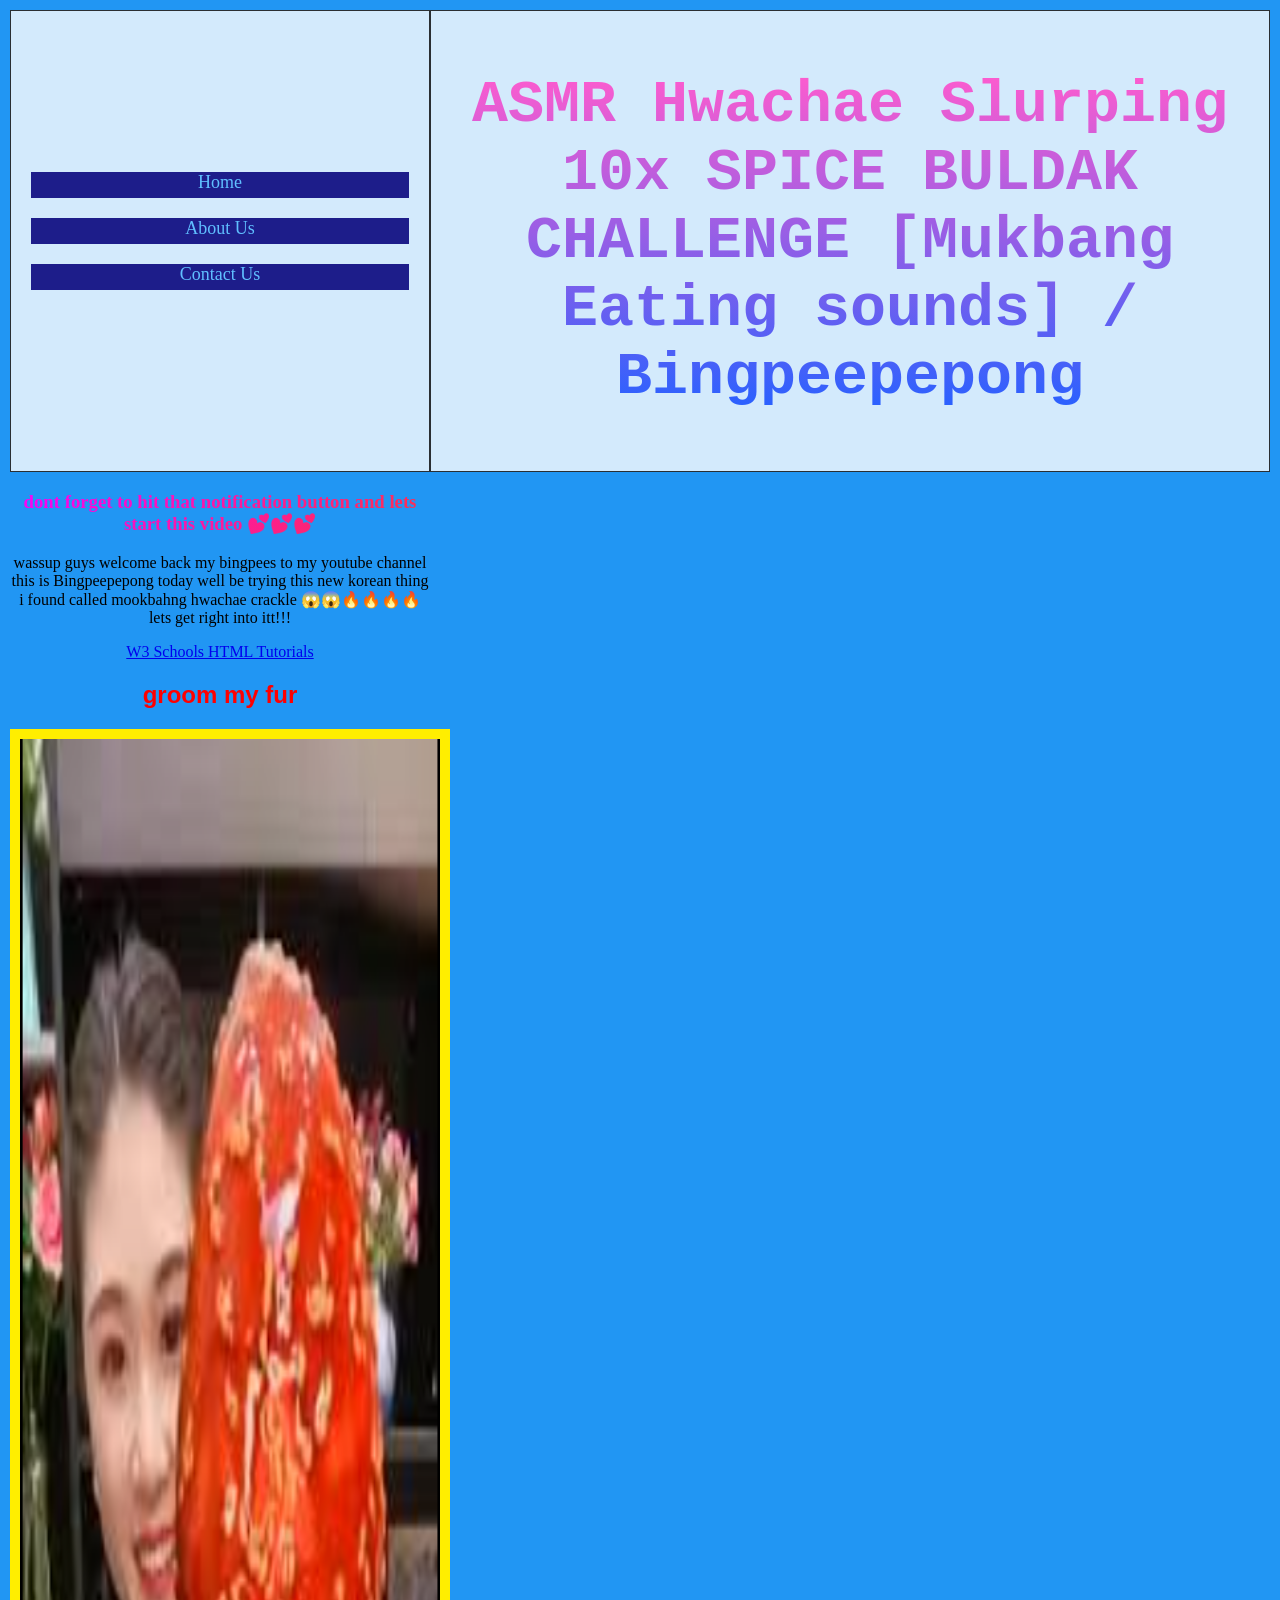
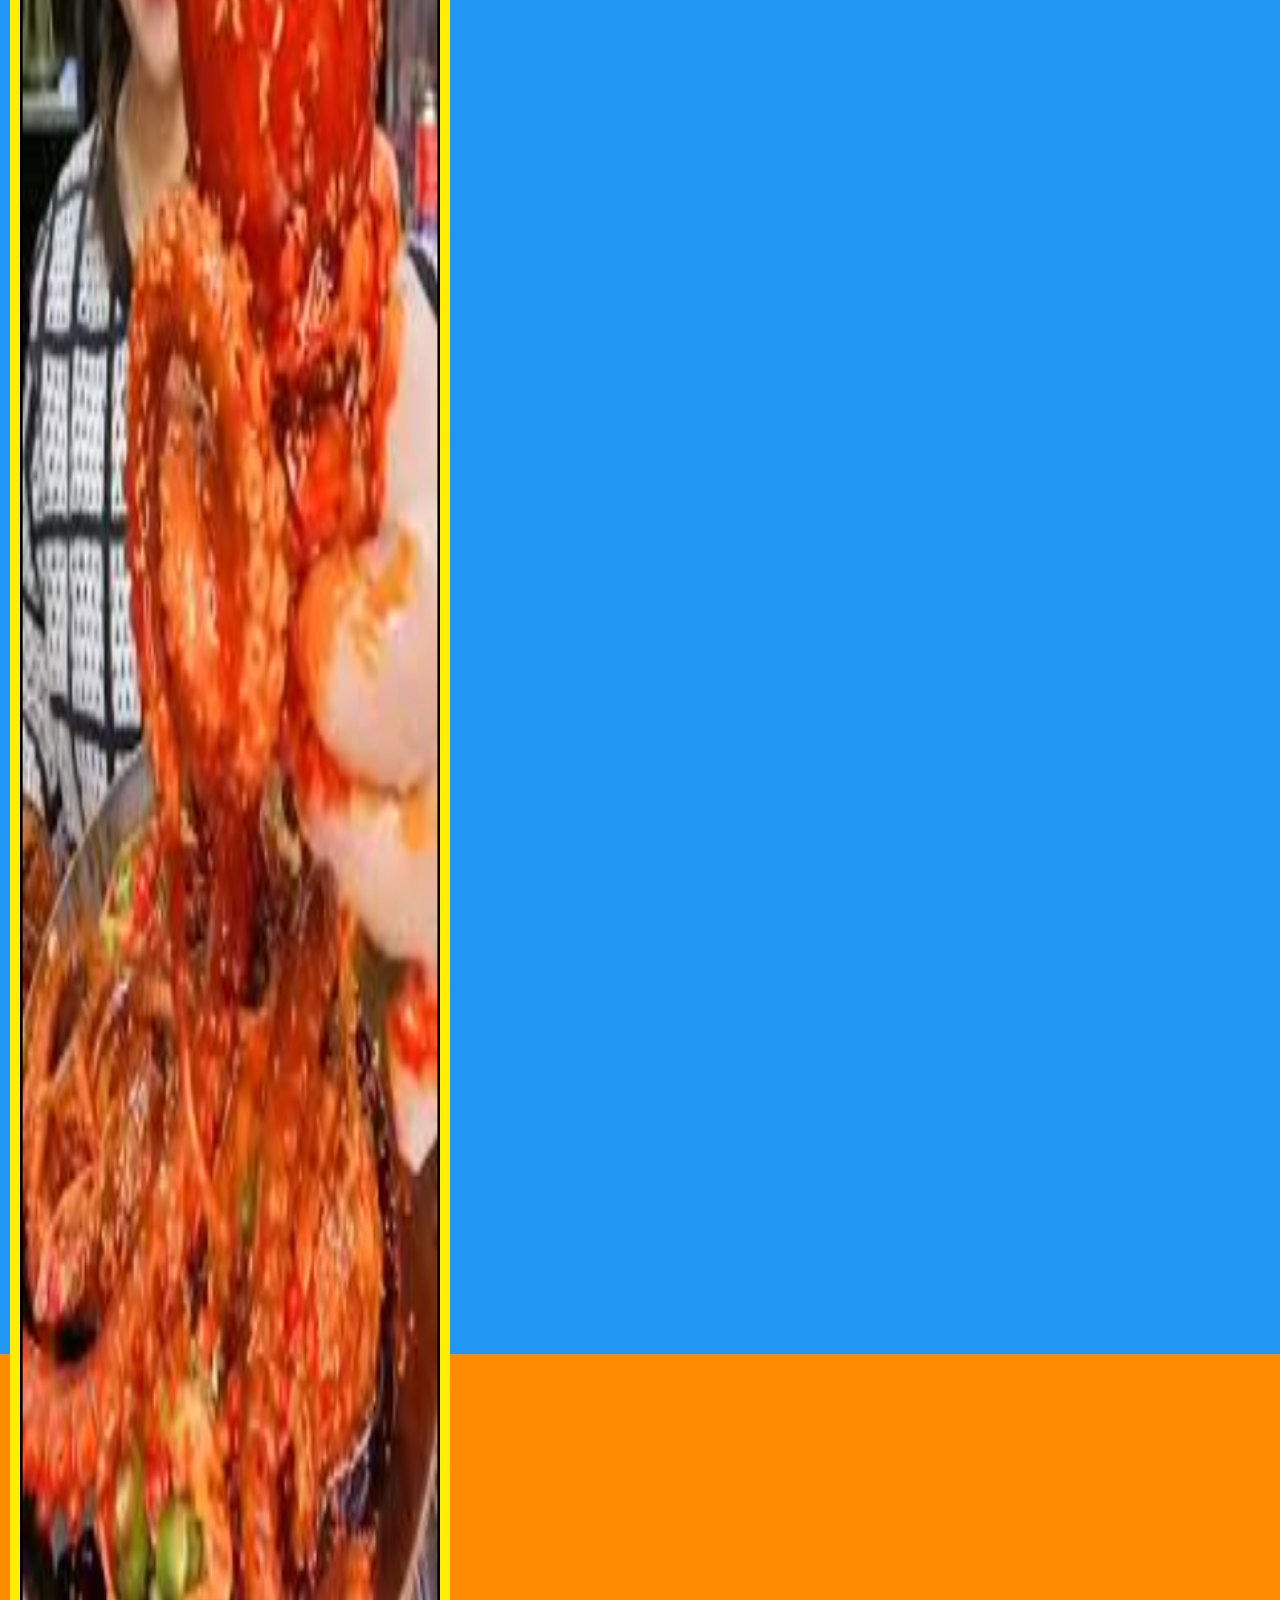
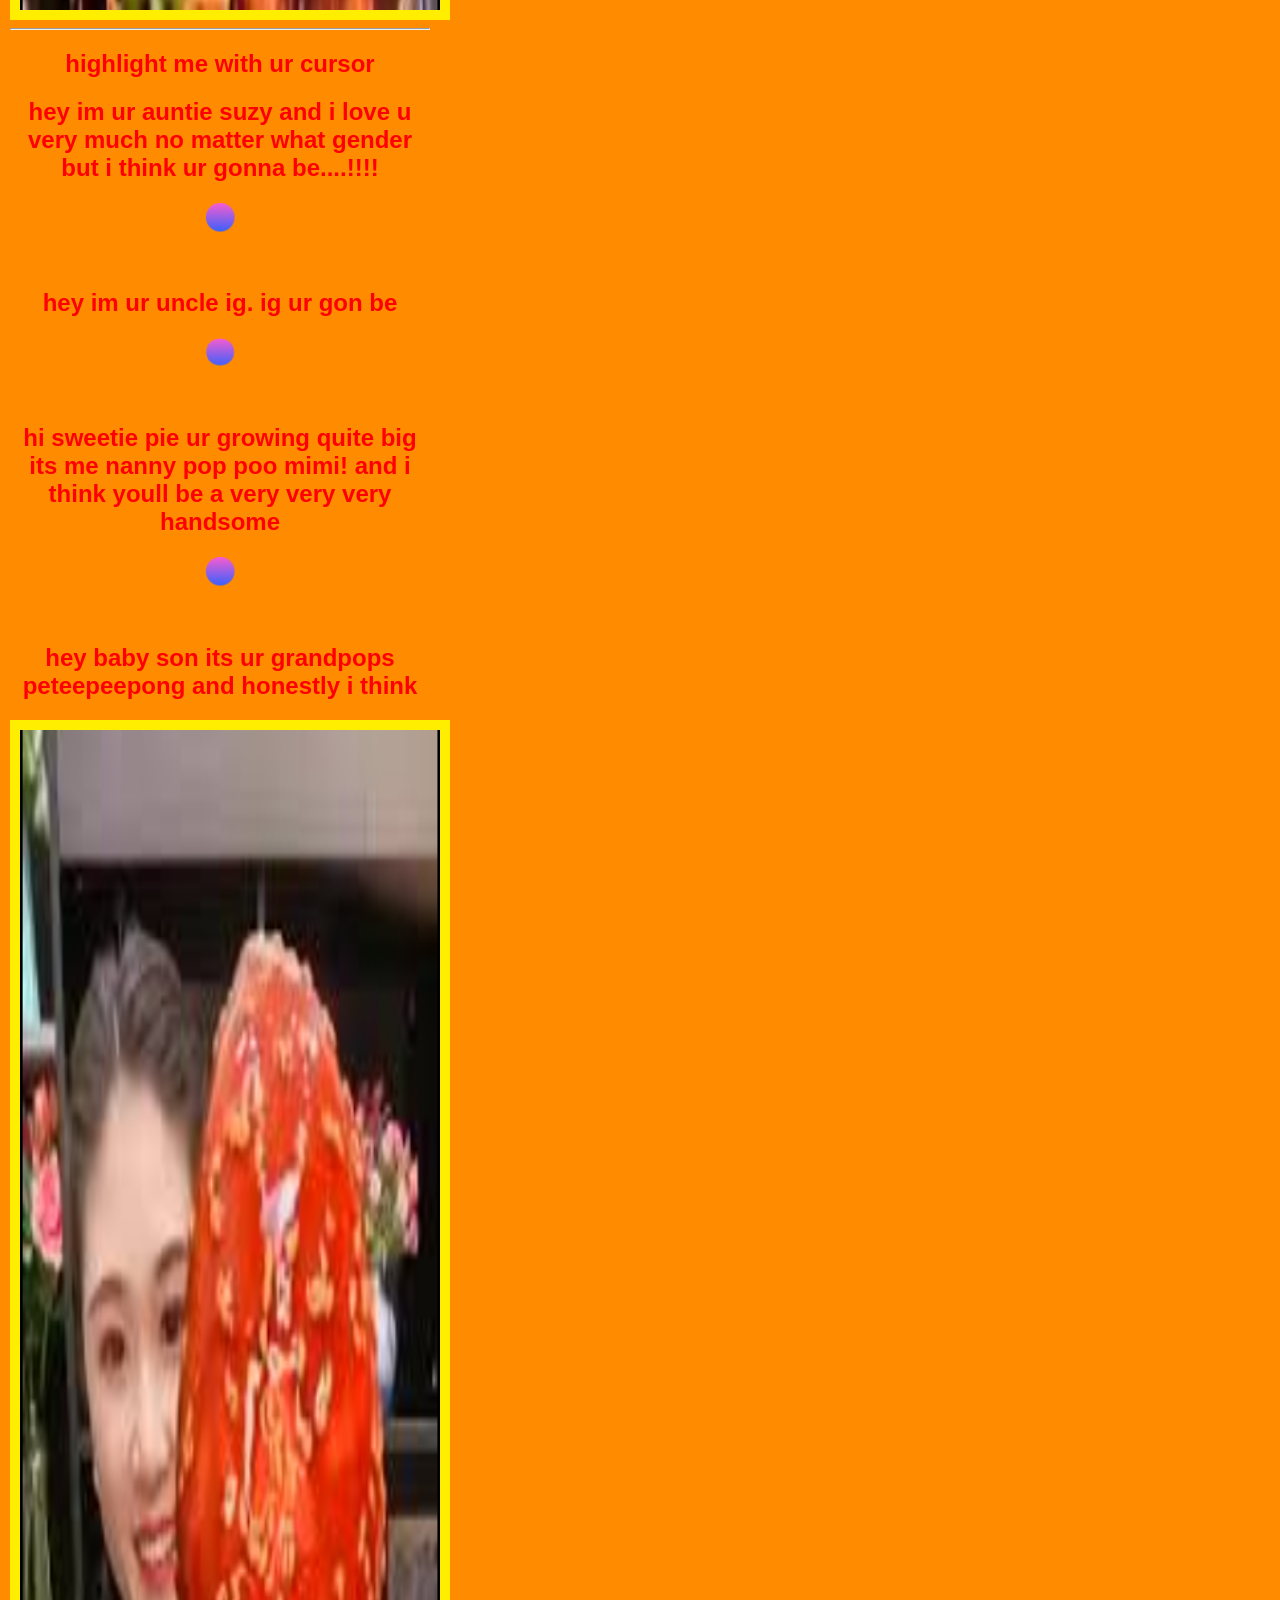
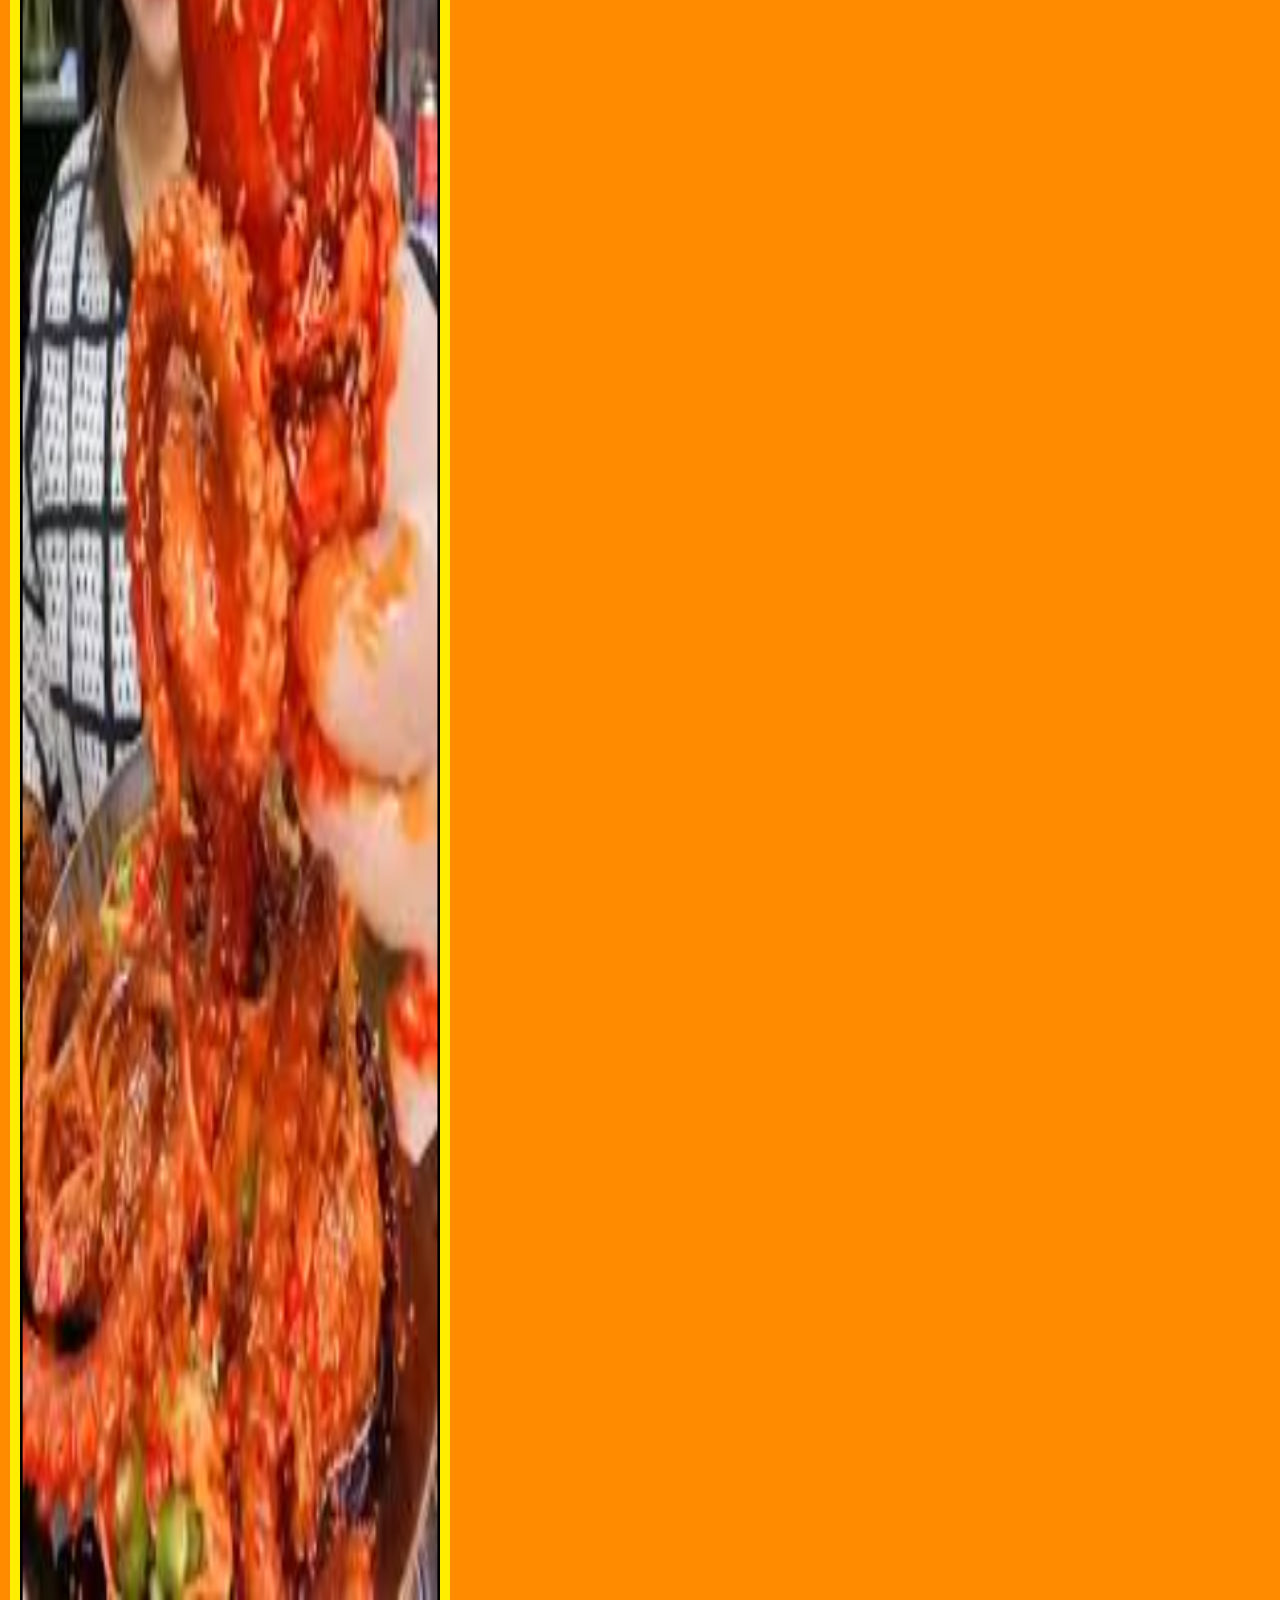
<file: index.html>
<DOCTYPE html>
<html lang="en-AU">
    <head>
        <meta charset="UTF-8">
        <meta name="viewport"
        content="width=device-width,
        initial-scale=1.0">
        <title>Puppy Pals</title>
        <link rel="stylesheet"
        href="style.css">
    </head>
    <body>
        <div class="grid-container">
            <!--Navigation Section-->
            <div class="item">
                <nav> 
                <ul>
                    <li><a href="index.html">Home</a></li>
                    <li><a href="about.html">About Us</a></li>
                    <li><a href="contact.html">Contact Us</a></li>
                </ul>
                </nav>
            </div>

            <!--Heading Section-->
            <div class="item2">
                <h1>ASMR Hwachae Slurping 10x SPICE BULDAK CHALLENGE [Mukbang Eating sounds] / Bingpeepepong</h1>
            </div>

            <!--Content Section-->
            <div class="item3">
                <h3>dont forget to hit that notification button and lets start this video 💕💕💕</h3>
                <p>wassup guys welcome back my bingpees to my youtube channel this is Bingpeepepong today well be trying this new korean thing i found called mookbahng hwachae crackle 😱😱🔥🔥🔥🔥<br/>lets get right into itt!!!<br/> </p>
                <a href="https://www.w3schools.com/html/default.asp"> W3 Schools HTML Tutorials</a>
                <h2>groom my fur</h2>
                <img src="images/mukbang.png", alt="groom my fur dog", style="width:100%; height:100%">
                <hr>
                <h2>highlight me with ur cursor</h2>
                <h2>hey im ur auntie suzy and i love u very much no matter what gender but i think ur gonna be....!!!!</h2>
                <h1>🔵</h1>
                <br>
                <h2>hey im ur uncle ig. ig ur gon be</h2>
                <h1>😉</h1>
                <br>
                <h2>hi sweetie pie ur growing quite big its me nanny pop poo mimi! and i think youll be a very very very handsome</h2>
                <h1>🔴</h1>
                <br>
                <h2>hey baby son its ur grandpops peteepeepong and honestly i think </h2>
                <img src="images/mukbang.png", alt="groom my fur dog", style="width:100%; height:100%">
            </div>

        </div>
    </body>
</html>
</file>
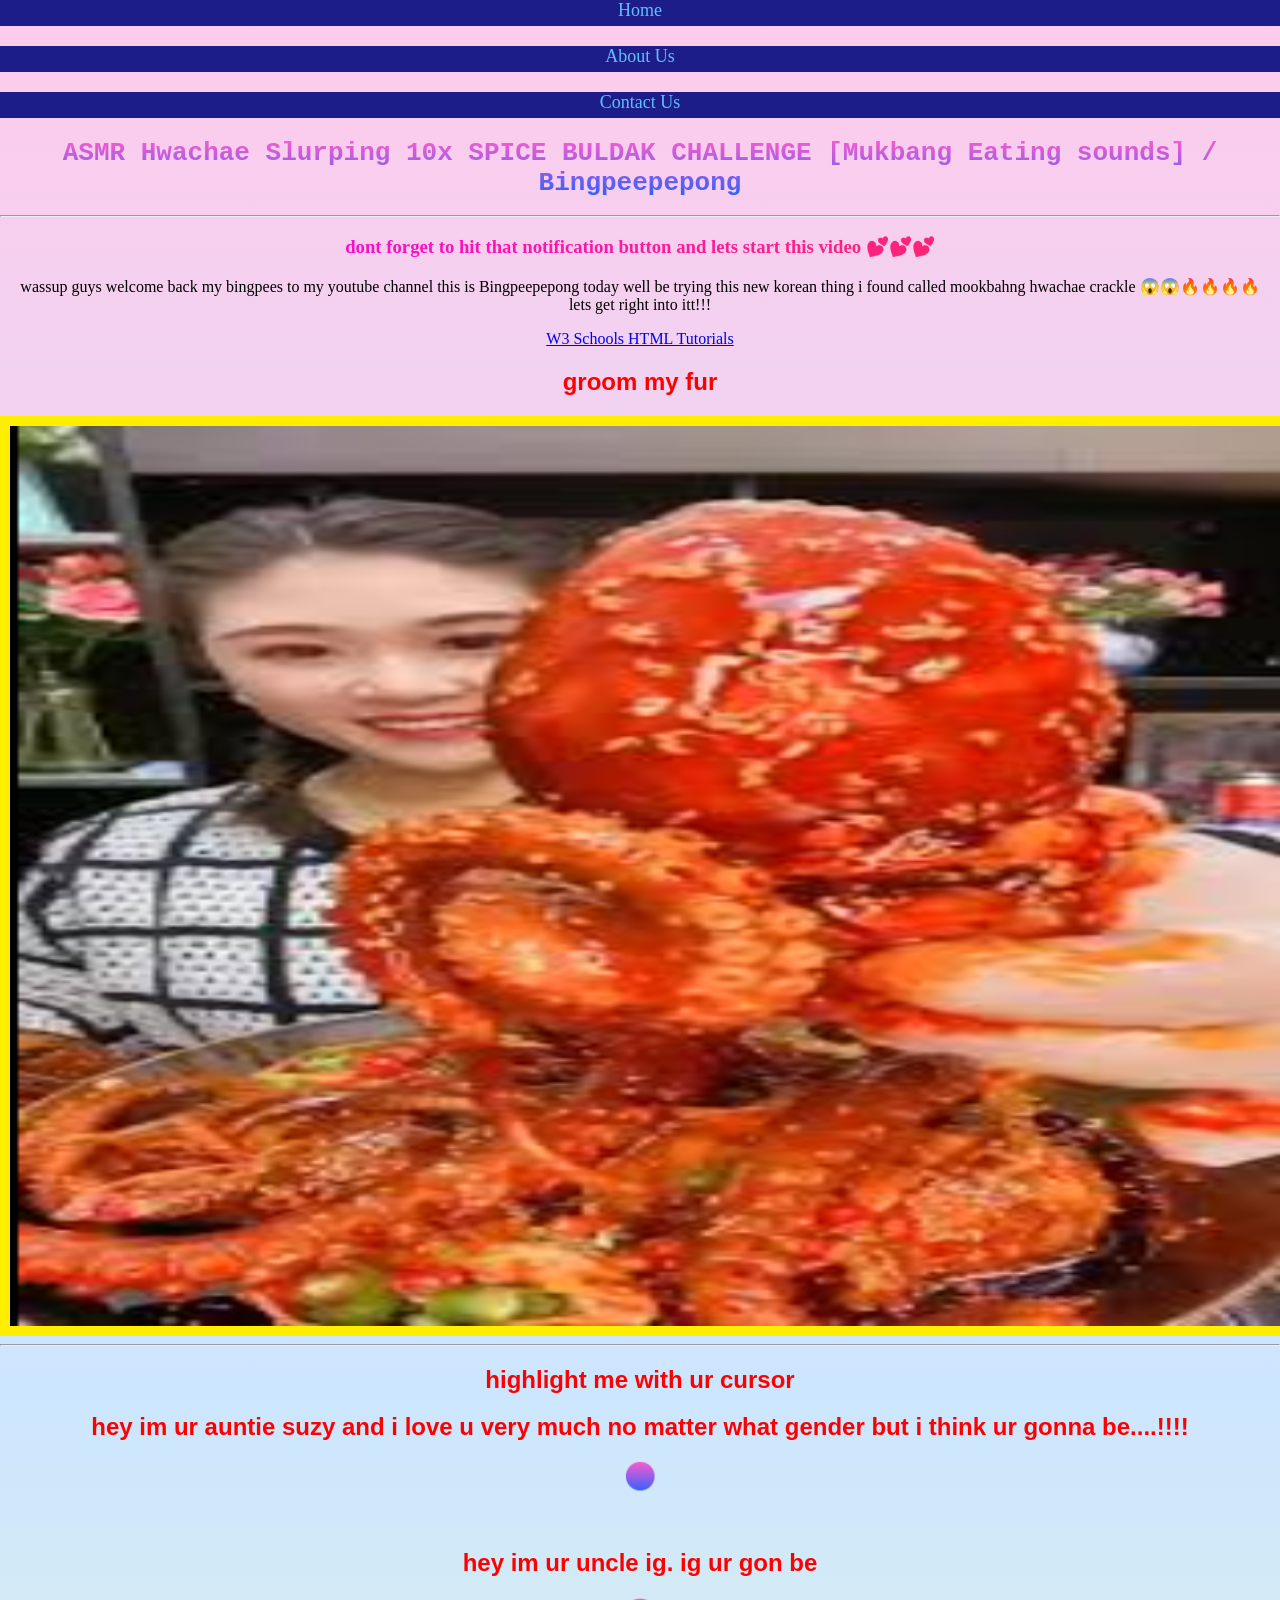
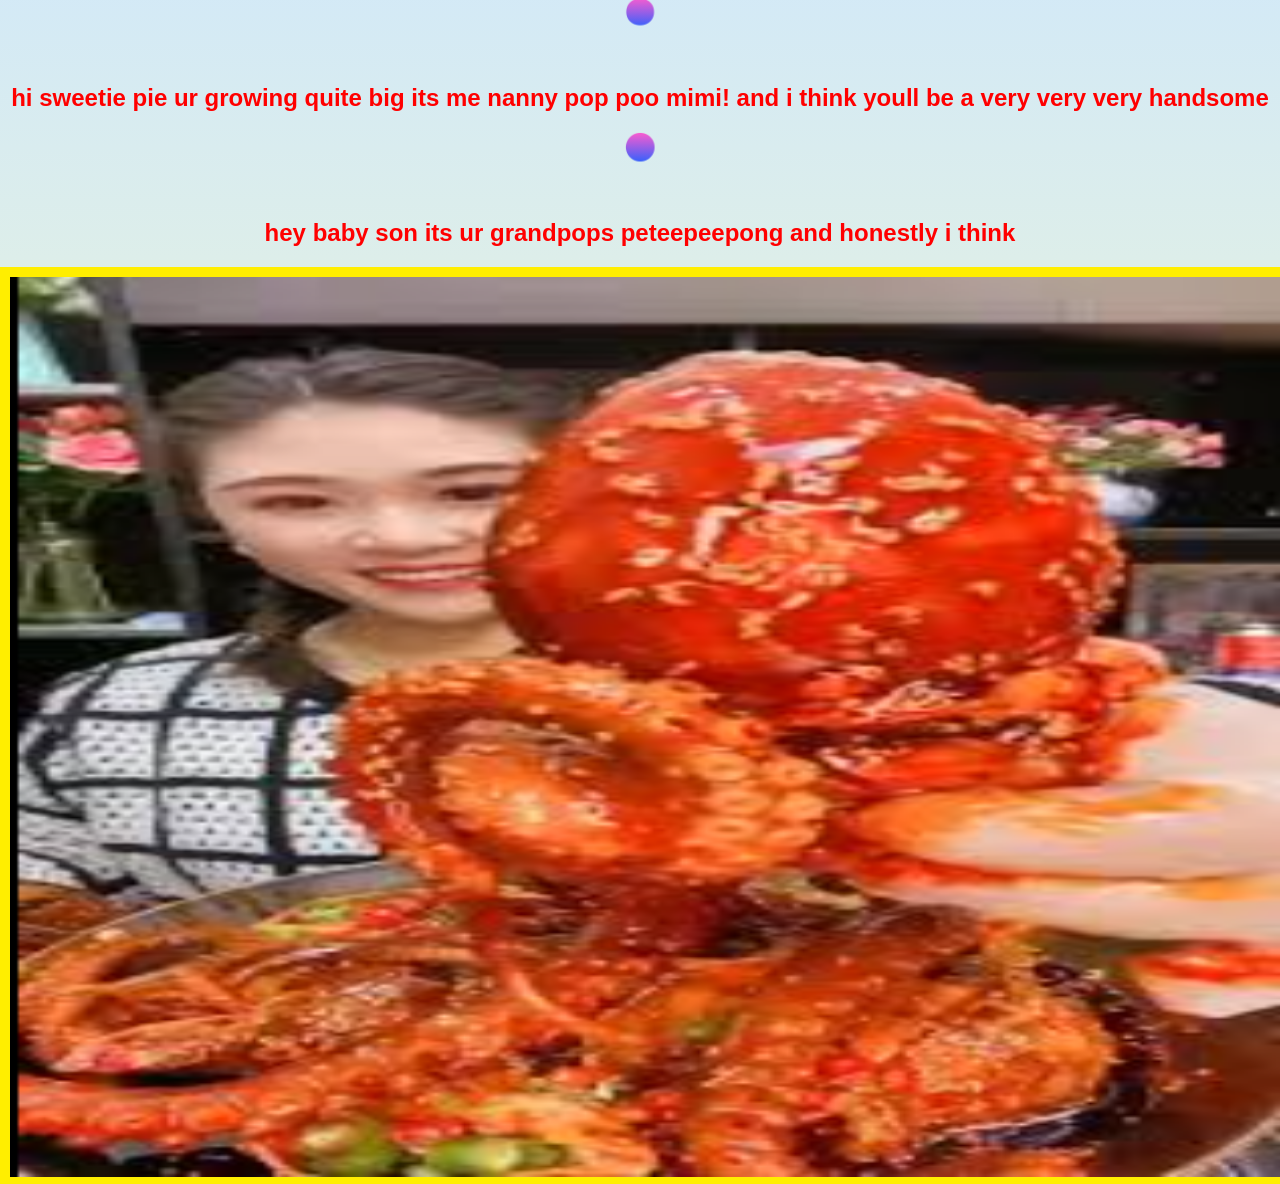
<file: about.html>
<DOCTYPE html>
<html lang="en-AU">
    <head>
        <meta charset="UTF-8">
        <meta name="viewport"
        content="width=device-width,
        initial-scale=1.0">
        <title>Contact Us</title>
        <link rel="stylesheet"
        href="style.css">
    </head>
    <nav> 
        <ul>
            <li><a href="index.html">Home</a></li>
            <li><a href="about.html">About Us</a></li>
            <li><a href="contact.html">Contact Us</a></li>
        </ul>
    </nav>
    <body>
        <h1>ASMR Hwachae Slurping 10x SPICE BULDAK CHALLENGE [Mukbang Eating sounds] / Bingpeepepong</h1>
        <hr>
        <h3>dont forget to hit that notification button and lets start this video 💕💕💕</h3>
        <p>wassup guys welcome back my bingpees to my youtube channel this is Bingpeepepong today well be trying this new korean thing i found called mookbahng hwachae crackle 😱😱🔥🔥🔥🔥<br/>lets get right into itt!!!<br/> </p>
        <a href="https://www.w3schools.com/html/default.asp"> W3 Schools HTML Tutorials</a>

        <h2>groom my fur</h2>
        <img src="images/mukbang.png", alt="groom my fur dog", style="width:100%; height:100%">
        <hr>

        <h2>highlight me with ur cursor</h2>
        <h2>hey im ur auntie suzy and i love u very much no matter what gender but i think ur gonna be....!!!!</h2>
        <h1>🔵</h1>
        <br>
        <h2>hey im ur uncle ig. ig ur gon be</h2>
        <h1>😉</h1>
        <br>
        <h2>hi sweetie pie ur growing quite big its me nanny pop poo mimi! and i think youll be a very very very handsome</h2>
        <h1>🔴</h1>
        <br>
        <h2>hey baby son its ur grandpops peteepeepong and honestly i think </h2>
        <img src="images/mukbang.png", alt="groom my fur dog", style="width:100%; height:100%">



    </body>
</html>
</file>
<file: style.css>
html{
    background-color:darkorange;

}

body {
  margin: 0;
  min-height: 100vh;
  background-image: linear-gradient(180deg, #ffcaeb, #cce6ff, #fffec0);
  background-repeat: no-repeat;
  text-align: center;

}

h3{
    /* 1. Define the gradient as a background image */
  background: linear-gradient(135deg, #f700ff, #ff3243);
  
  /* 2. Clip the background so it only fills the text shape */
  background-clip: text;
  -webkit-background-clip: text;
  
  /* 3. Make the default text color transparent to see the gradient underneath */
  color: transparent;
}

h4{
    text-align: left;
}

h2{
    color:#ff0000;
    font-family:Impact, Haettenschweiler, 'Arial Narrow Bold', sans-serif;
    text-align:center;
}

img{
    border: 10px solid #ffee00;
}

h1{
    font-family:monospace;
    text-align:center;
  /* 1. Define the gradient as a background image */
  background: linear-gradient(180deg, #ff5cce, #2861ff);
  
  /* 2. Clip the background so it only fills the text shape */
  background-clip: text;
  -webkit-background-clip: text;
  
  /* 3. Make the default text color transparent to see the gradient underneath */
  color: transparent;
}


nav ul {
    list-style-type: None;
    margin: 0;
    padding: 0;
}

nav li {
    background-color: rgb(29, 29, 138);
    margin-bottom: 20px;
    padding-bottom: 5px;
    font-size: large;
}

nav a {
    color: #60bfff;
    text-decoration: None;
}

.grid-container {
    display: inline-grid;
    grid-template-columns: 1fr 1fr 1fr;
    background-color: #2196F3;
    padding: 10px;
}

.item {
    background-color: rgba(255, 255, 255, 0.8);
    border: 1px solid rgba(0, 0, 0, 0.8);
    padding: 20px;
    justify-content: center;
    align-content: center;
    text-align: center;

}

.item2 {
    background-color: rgba(255, 255, 255, 0.8);
    border: 1px solid rgba(0, 0, 0, 0.8);
    padding: 20px;
    font-size: 30px;
    justify-content: center;
    align-content: center;
    text-align: center;
    grid-column: span 2;

}

item3 {
    background-color: rgba(255, 255, 255, 0.8);
    border: 1px solid rgba(0, 0, 0, 0.8);
    padding: 20px;
    align-content: center;
    text-align: left;
    grid-column: span 3;
}
</file>
